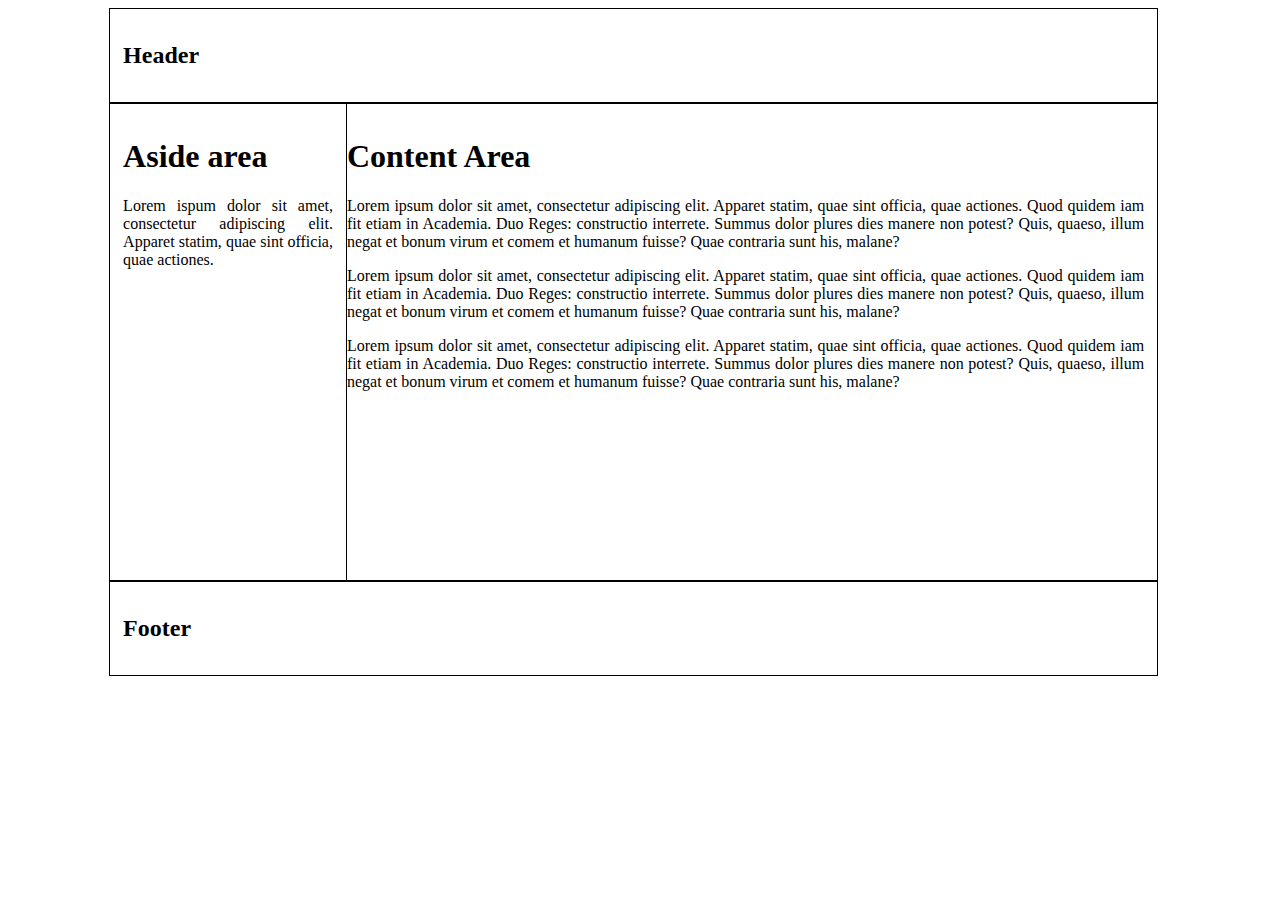
<file: index.html>
<!DOCTYPE html>
<html lang="en">
    <head>
        <meta charset="UTF-8">
    <meta name="author" content=""/>
    <meta name="keywords" content=""/>
    <meta name="description" content=""/>
    <meta name="viewport" content="width=device-width, intial-scale=1.0, maximum-scale=1.0, user-scalable=no"/>
    <title>Div Layout</title>
    <style>
        div{
            border: 1px solid black;
            padding: 13px;
        }
        .aside{
            float: left;
            height: 450px;
            width: 20%;
            text-align: justify;
        }
        .container{
            border-width: 0;
            margin-left: 8%;
            margin-right: 9%;
            padding: 0;
        }
        .content{
            height: 450px;
            padding: 13px;
            text-align: justify;
        }
        .subContainer{
            border: 0;
            padding: 0;
        }
        .subContainer:after {
                content: '';
                /* display: table; */
                width: 100%;
            }
    </style>

    </head>
    <body>
        <!-- Main container -->
        <div class="container">
            <!-- Header -->
            <div>
                <h2>Header</h2>
            </div>
            <!-- Sub container for aside and content area -->
            <div class="subContainer">
                <!-- Aside area -->
                <div class="aside">
                    <h1>Aside area</h1>
                    <p>Lorem ispum dolor sit amet, consectetur adipiscing elit. Apparet statim, quae sint officia, quae actiones.</p>
                </div>
                <!-- Content area -->
                <div class="content">
                    <h1>Content Area</h1>
                    <p>Lorem ipsum dolor sit amet, consectetur adipiscing elit. Apparet statim, quae sint officia, quae actiones. Quod quidem iam fit etiam in Academia. Duo Reges: constructio interrete. Summus dolor plures dies manere non potest? Quis, quaeso, illum negat et bonum virum et comem et humanum fuisse? Quae contraria sunt his, malane? </p>

                    <p>Lorem ipsum dolor sit amet, consectetur adipiscing elit. Apparet statim, quae sint officia, quae actiones. Quod quidem iam fit etiam in Academia. Duo Reges: constructio interrete. Summus dolor plures dies manere non potest? Quis, quaeso, illum negat et bonum virum et comem et humanum fuisse? Quae contraria sunt his, malane? </p>

                    <p>Lorem ipsum dolor sit amet, consectetur adipiscing elit. Apparet statim, quae sint officia, quae actiones. Quod quidem iam fit etiam in Academia. Duo Reges: constructio interrete. Summus dolor plures dies manere non potest? Quis, quaeso, illum negat et bonum virum et comem et humanum fuisse? Quae contraria sunt his, malane? </p>
           
                </div>
            </div>
            <!-- Footer -->
            <div class="footer">
                <h2>Footer</h2>
            </div>
        </div>
    </body>
</html>
</file>
